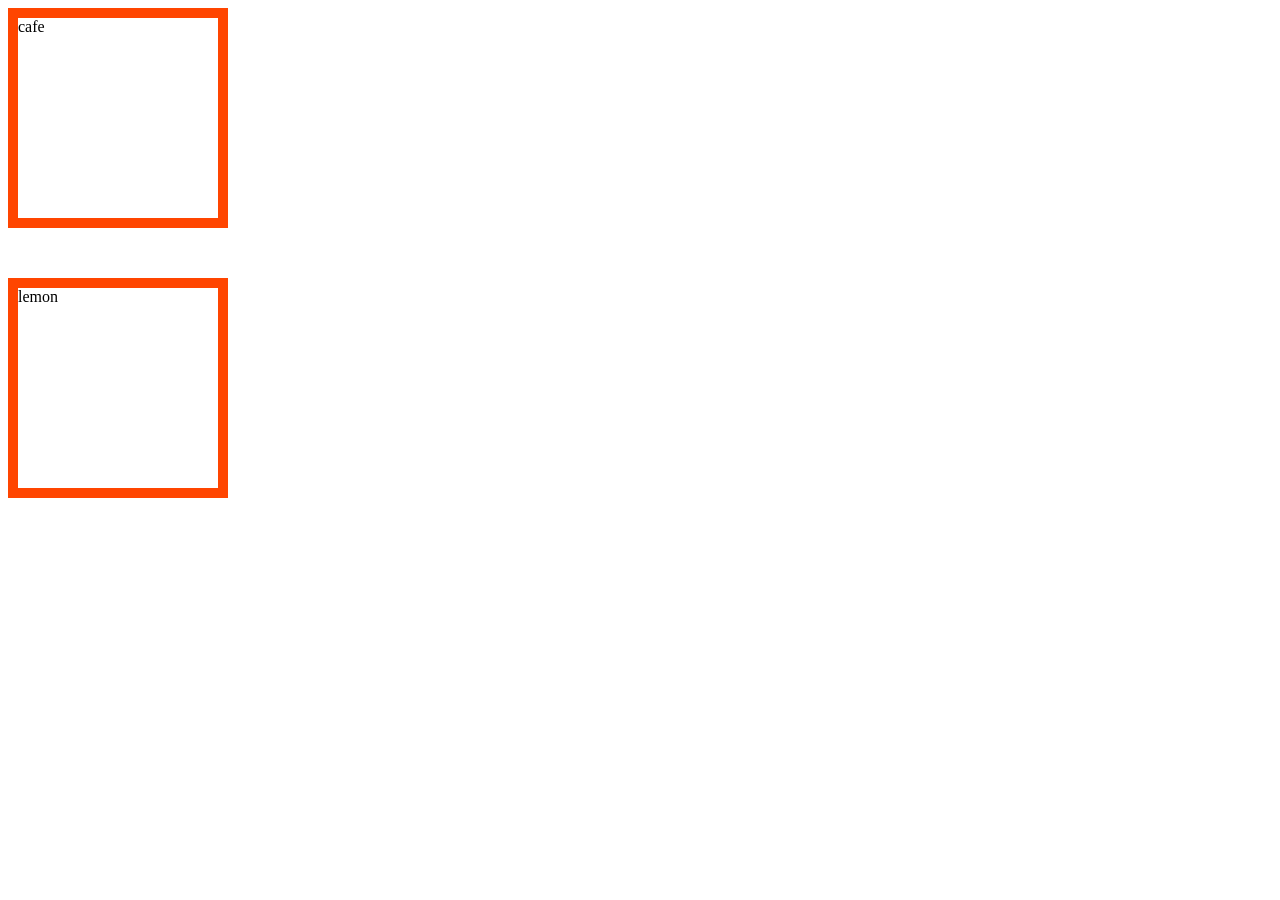
<file: index.html>
<!DOCTYPE html>
<html lang="en">
<head>
    <meta charset="UTF-8">
    <meta name="viewport" content="width=device-width, initial-scale=1.0">
    <link rel="stylesheet" href="style.css">
    <title>CSS Margin</title>
</head>

<body>
    <!-- <div class="conten">
        <img src="./img/ha.png" alt="" class="avatar">
        <img src="./img/logo.jpg" alt="" class="avatar">
        <img src="./img/ha.png" alt="" class="avatar">
    </div> -->
    <div class="box box1"> cafe</div>
    <div class="box box2">lemon</div>
  

</body>

</html>
</file>
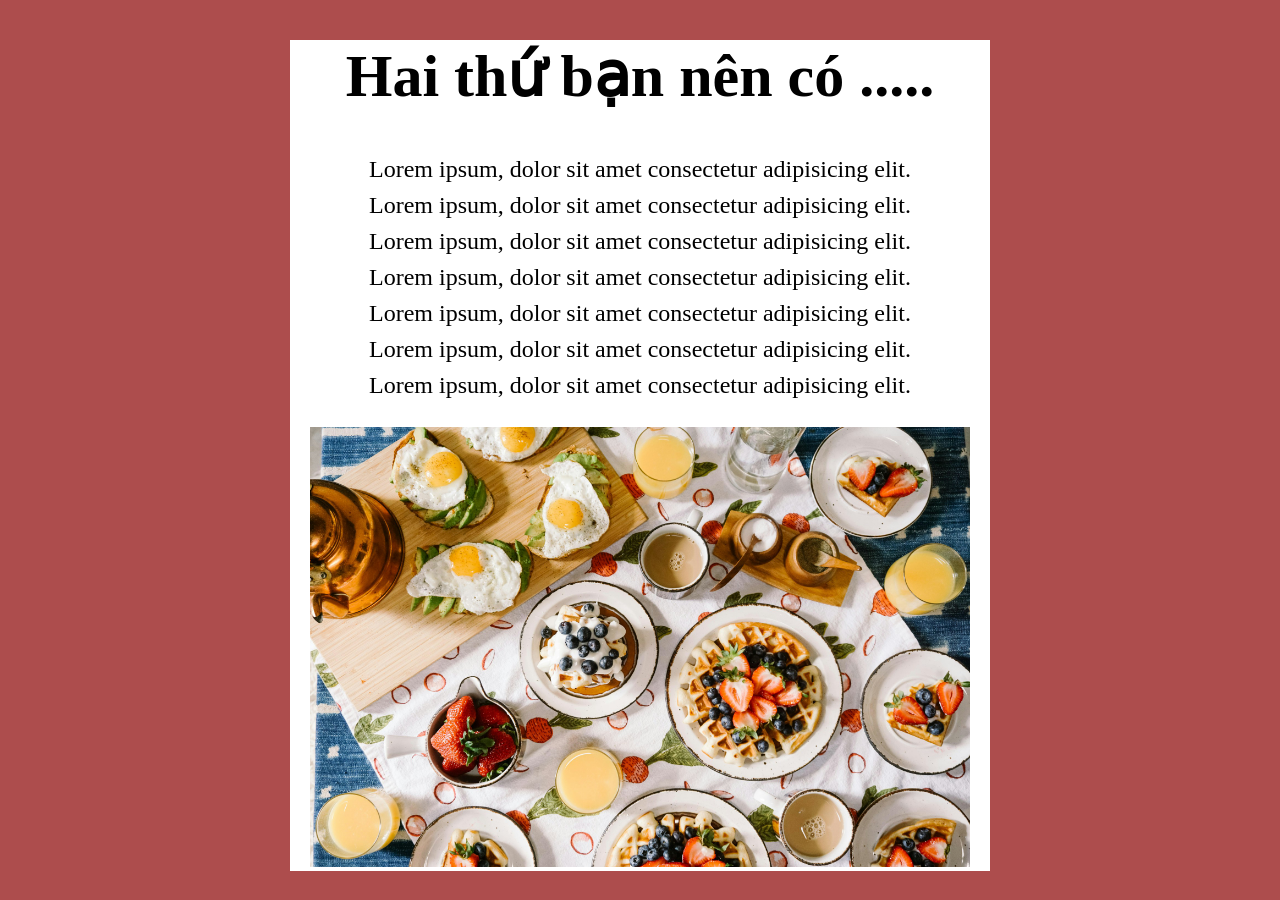
<file: Căn_giữa_page/index.html>
<!DOCTYPE html>
<html lang="vi">
<head>
    <meta charset="UTF-8">
    <meta name="viewport" content="width=device-width, initial-scale=1.0">
    <link rel="stylesheet" href="style.css">
    <title>Căn giữa trang bằng MARGI</title>
</head>
<body>
     <div class="container"> 
        <h1> Hai thứ bạn nên có .....</h1>
        <p>
             Lorem ipsum, dolor sit amet consectetur adipisicing elit. <br>
             Lorem ipsum, dolor sit amet consectetur adipisicing elit. <br>
             Lorem ipsum, dolor sit amet consectetur adipisicing elit. <br>
             Lorem ipsum, dolor sit amet consectetur adipisicing elit. <br>
             Lorem ipsum, dolor sit amet consectetur adipisicing elit. <br>
             Lorem ipsum, dolor sit amet consectetur adipisicing elit. <br>
             Lorem ipsum, dolor sit amet consectetur adipisicing elit. <br>
        </p>
        <img src="./rachel-park-hrlvr2ZlUNk-unsplash (1).jpg" alt="hai thu ban muon ">
     </div>
    
</body>
</html>
</file>
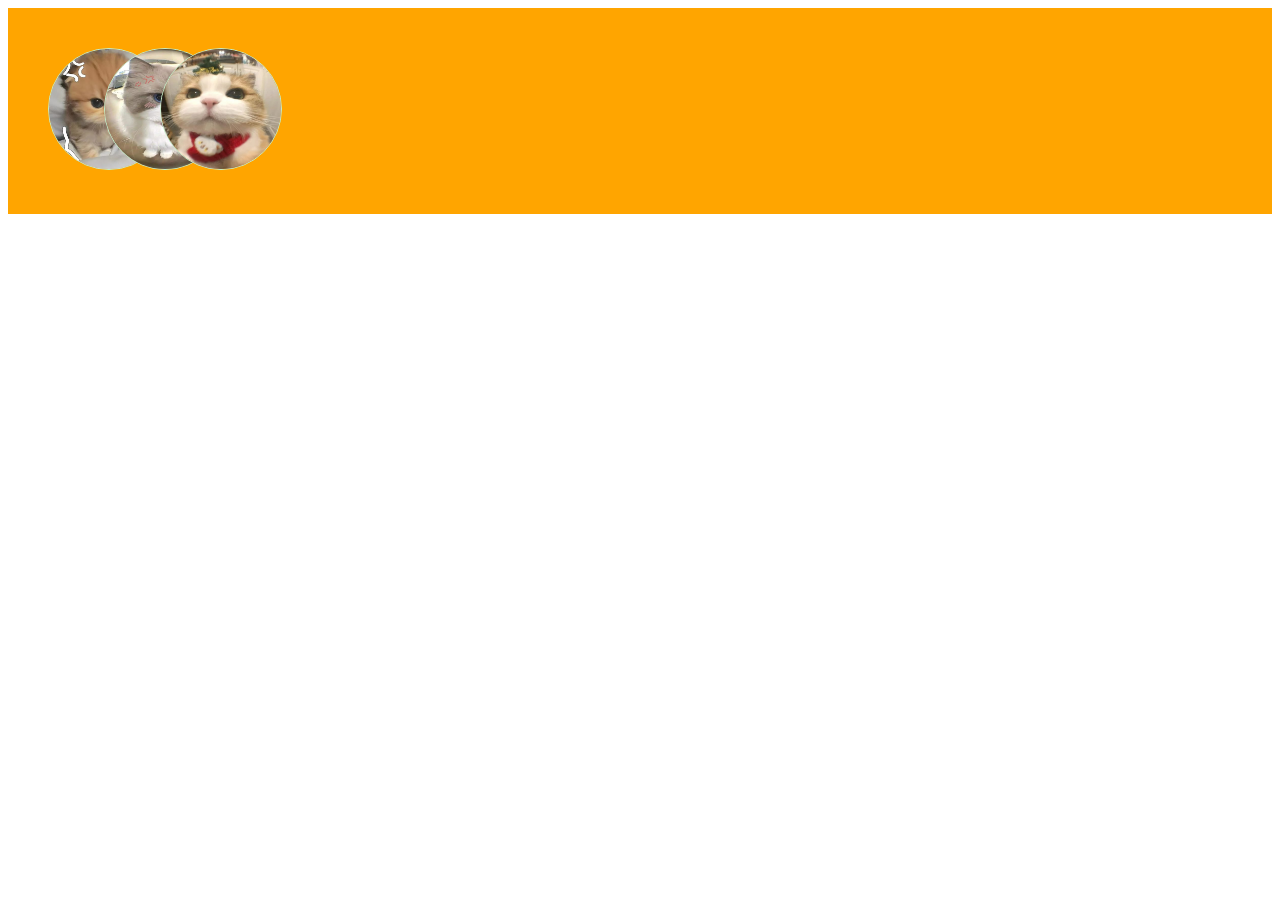
<file: margin_am/index.html>
<!DOCTYPE html>
<html lang="en">
<head>
    <meta charset="UTF-8">
    <meta name="viewport" content="width=device-width, initial-scale=1.0">
    <link rel="stylesheet" href="style.css">
    <title>Avaterr xep chong </title>
</head>
<body>
    <div class="content">
        <img src="./img/cb.jpg" alt="" class="avatar">
        <img src="./img/f0.jpg" alt="" class="avatar">
        <img src="./img/fe49.jpg" alt="" class="avatar">
    </div>
</body>
</html>
</file>
<file: style.css>
/* .conten{
    background-color:  rgb(177, 126, 58);
}
.avatar{
    width: 120px;
    height: 120px;
    border-radius: 50%;
    border: 1px solid rgb(125, 1, 1);
    margin-left: -70px;
}
.avatar:first-child{
    margin-left: 0;
} */

.box {
    width: 200px;
    height: 200px;
    border: 10px solid orangered;
}
.box1 {
    margin-bottom: 50px;
}
</file>
<file: Căn_giữa_page/style.css>
body {
background-color: #ad4d4d;
}
.container  h1 {
    font-size: 60px;
}
 .container p {
    font-size: 24px;
    line-height: 1.5;
 }
 .container img {
    max-width:660px;
 }
 .container {
    margin: 0 auto;
    width: 700px;
    background-color: white;
    text-align: center;
 }
</file>
<file: margin_am/style.css>
.avatar{
    width: 120px;
    height: 120px;
    border-radius: 50%;
    border: 1px solid rgb(198, 236, 198);
    margin-left: -70px;
}
.avatar:first-child{
    margin-left: 0;
}
.content {
    background-color: orange;
    padding: 40px;
}
</file>
